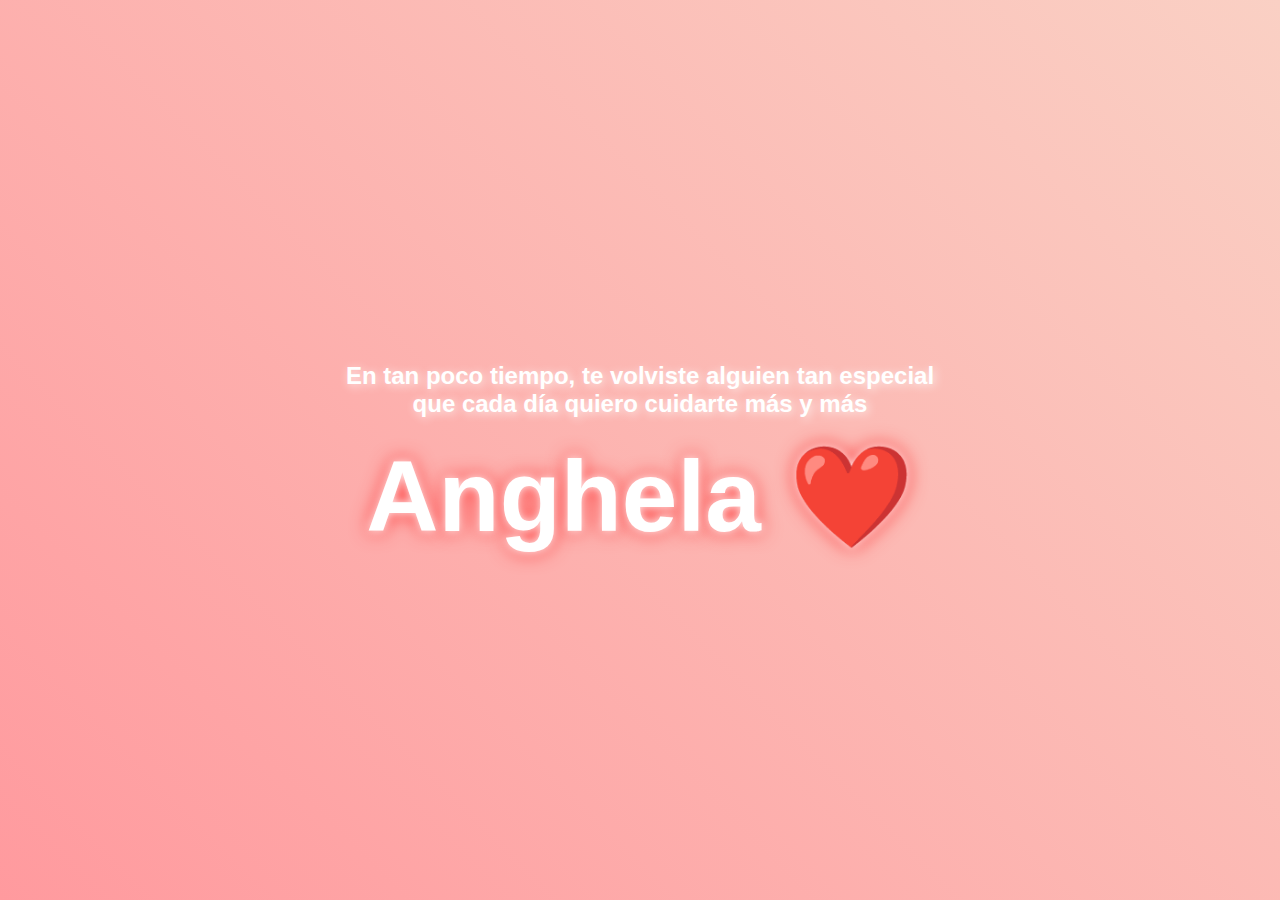
<file: anghela.html>
<!DOCTYPE html>
<html lang="es">
<head>
    <meta charset="UTF-8">
    <meta name="viewport" content="width=device-width, initial-scale=1.0">
    <title>Mensaje Especial para Anghela ❤️</title>
    <style>
        body {
            margin: 0;
            display: flex;
            justify-content: center;
            align-items: center;
            height: 100vh;
            background: linear-gradient(45deg, #ff9a9e, #fad0c4);
            font-family: Arial, sans-serif;
            overflow: hidden;
            text-align: center;
        }

        .container {
            position: relative;
            z-index: 2; /* Asegura que el texto esté por encima de los corazones */
        }

        h1 {
            font-size: 24px;
            font-weight: bold;
            color: white;
            text-shadow: 2px 2px 10px rgba(255, 255, 255, 0.8);
            margin-bottom: 20px;
        }

        .heart {
            position: absolute;
            width: 50px;
            height: 50px;
            background-color: #ec5353;
            transform: rotate(-45deg);
            animation: float 3s infinite ease-in-out;
            z-index: 1; /* Asegura que los corazones estén detrás */
        }

        .heart::before,
        .heart::after {
            content: "";
            position: absolute;
            width: 50px;
            height: 50px;
            background-color: #ec5353;
            border-radius: 50%;
        }

        .heart::before {
            top: -25px;
            left: 0;
        }

        .heart::after {
            left: 25px;
            top: 0;
        }

        @keyframes float {
            0% { transform: translateY(0) rotate(-45deg); }
            50% { transform: translateY(-20px) rotate(-45deg); }
            100% { transform: translateY(0) rotate(-45deg); }
        }

        .letter-anghela {
            font-size: 100px;
            font-weight: bold;
            color: white;
            text-shadow: 0 0 10px rgba(255, 255, 255, 0.9), 0 0 20px rgba(255, 0, 0, 0.8);
            animation: glow 1.5s infinite alternate;
        }

        @keyframes glow {
            from { text-shadow: 0 0 10px rgba(255, 255, 255, 0.9), 0 0 20px rgba(255, 0, 0, 0.8); }
            to { text-shadow: 0 0 20px rgba(255, 255, 255, 1), 0 0 30px rgba(255, 0, 0, 1); }
        }
    </style>
</head>
<body>
    <div class="container">
        <h1>En tan poco tiempo, te volviste alguien tan especial<br>que cada día quiero cuidarte más y más</h1>
        <div class="letter-anghela">Anghela ❤️</div>
    </div>

    <script>
        function createHeart() {
            const heart = document.createElement("div");
            heart.classList.add("heart");
            document.body.appendChild(heart);

            const x = Math.random() * window.innerWidth;
            const y = Math.random() * window.innerHeight;

            heart.style.left = `${x}px`;
            heart.style.top = `${y}px`;
            heart.style.animationDuration = `${2 + Math.random() * 3}s`;

            setTimeout(() => {
                heart.remove();
            }, 5000);
        }

        setInterval(createHeart, 700);
    </script>
</body>
</html>
</file>
